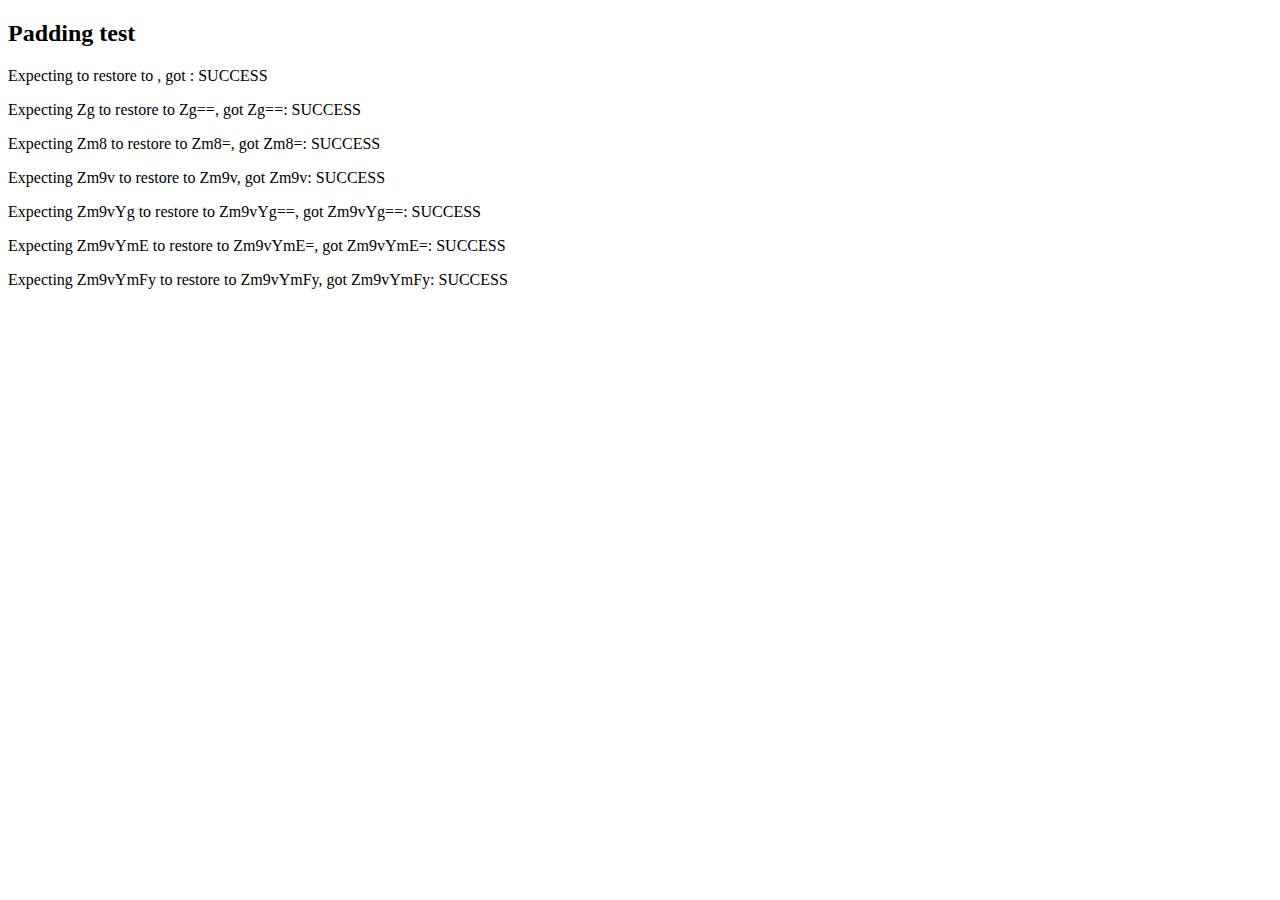
<file: padtest.html>
<!doctype html>
<html lang="en">
<head>
    <meta charset="UTF-8">
    <meta name="viewport"
          content="width=device-width, user-scalable=no, initial-scale=1.0, maximum-scale=1.0, minimum-scale=1.0">
    <meta http-equiv="X-UA-Compatible" content="ie=edge">
    <title>Padding test - js</title>
</head>
<body>

<h2>Padding test</h2>
<div id="output">

</div>


<script src="static/base64url.js"></script>
<script>

    // Examples from https://datatracker.ietf.org/doc/html/rfc4648#section-10
    let map = new Map();
    map.set("", "");
    map.set("Zg", "==");
    map.set("Zm8", "=");
    map.set("Zm9v", "");
    map.set("Zm9vYg", "==");
    map.set("Zm9vYmE", "=");
    map.set("Zm9vYmFy", "");
    for (const [unpadded, padding] of map) {
        let padded = unpadded + padding;
        let restored = restorePadding(unpadded);
        let result = (padded == restored) ? "SUCCESS" : "FAILURE";
        let message = `<p>Expecting ${unpadded} to restore to ${padded}, got ${restored}: ${result}</p>`;
        document.getElementById("output").insertAdjacentHTML('beforeend', message);

    }
</script>
</body>
</html>
</file>
